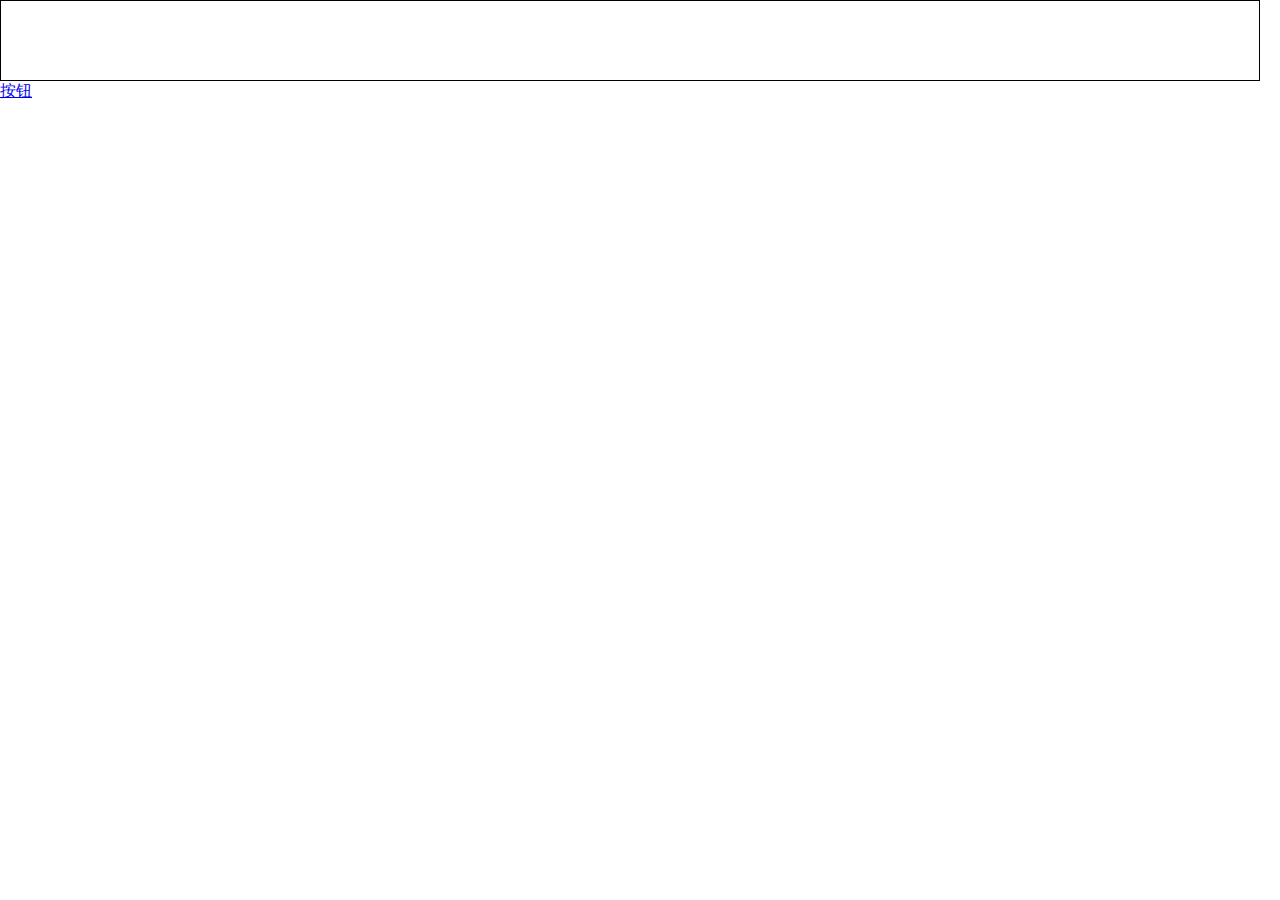
<file: test/index.html>
<!DOCTYPE HTML PUBLIC "-//W3C//DTD XHTML 1.0 Transitional//EN" "http://www.w3.org/TR/xhtml1/DTD/xhtml1-transitional.dtd">
<html xmlns="http://www.w3.org/1999/xhtml">
<head>
    <meta content="text/html; charset=utf-8" http-equiv="Content-Type">
    <script
            src="https://code.jquery.com/jquery-1.12.4.min.js"
            integrity="sha256-ZosEbRLbNQzLpnKIkEdrPv7lOy9C27hHQ+Xp8a4MxAQ="
            crossorigin="anonymous"></script>
    <title>contenteditable</title>
    <style>
        *{
            margin:0;padding:0;
        }
        .im-message-area{
            width:98%;
            padding:2px;
            height:75px;
            border:#000 solid 1px;
            background:#fff;
            font:12px/20px arial,"5b8b4f53";
            word-wrap:break-word;
            overflow-y:auto;
            line-height:1;
        }
        .ul{display:none;}
        .ul li{
            background-color:#CCC;
            width:50px;
        }
    </style>

</head>
<body>
<div contenteditable="true" id="im_message_area" class="im-message-area"><br></div>
<a href="javascript:void(0)" id="button">按钮</a>
<ul class="ul">
    <li>(笑)</li>
    <li>(哭)</li>
    <li>(乐)</li>
</ul>
<script>
    var cursor = 0; // 光标位置
    document.onselectionchange = function () {
        var range = document.selection.createRange();
        var srcele = range.parentElement();//获取到当前元素
        var copy = document.body.createTextRange();
        copy.moveToElementText(srcele);
        for (cursor = 0; copy.compareEndPoints("StartToStart", range) < 0; cursor++) {
            copy.moveStart("character", 1);//改变光标位置，实际上我们是在记录cursor的数量.
        }
    }
</script>
</body>
</html>
</file>
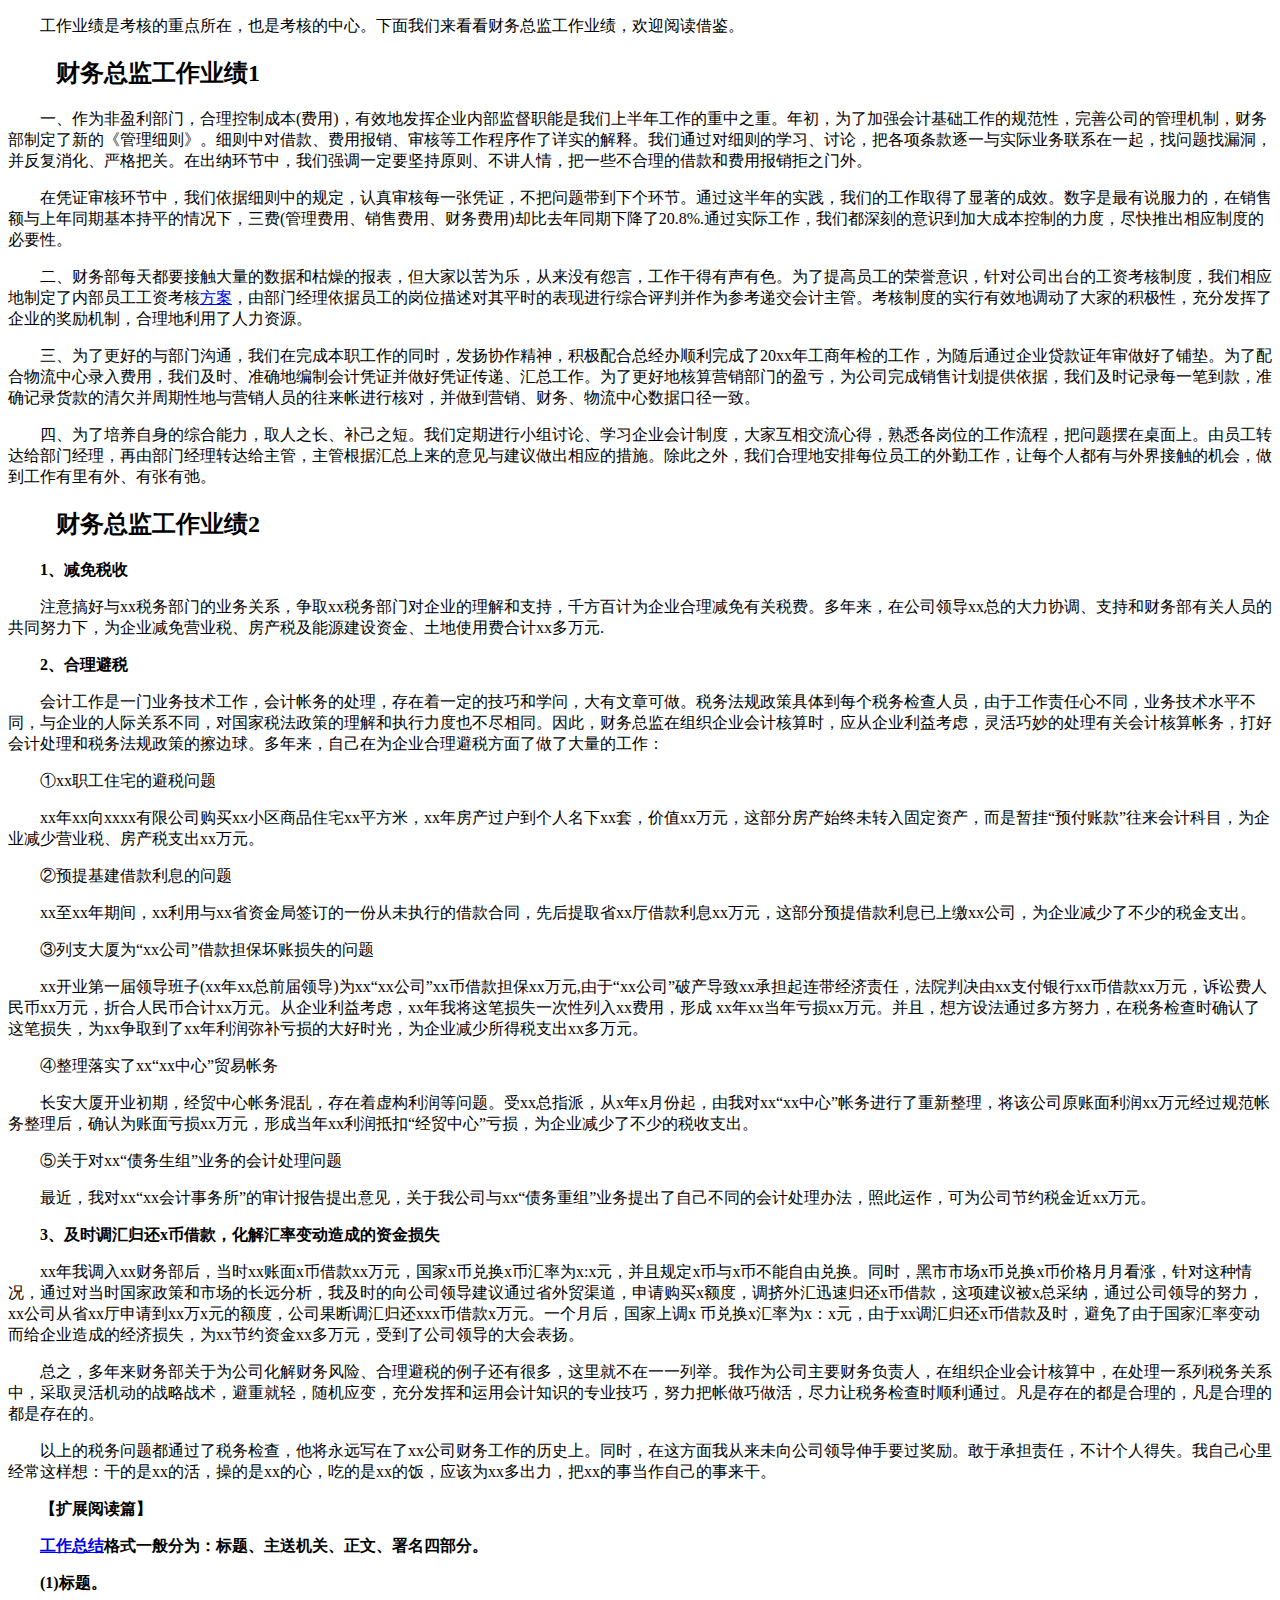
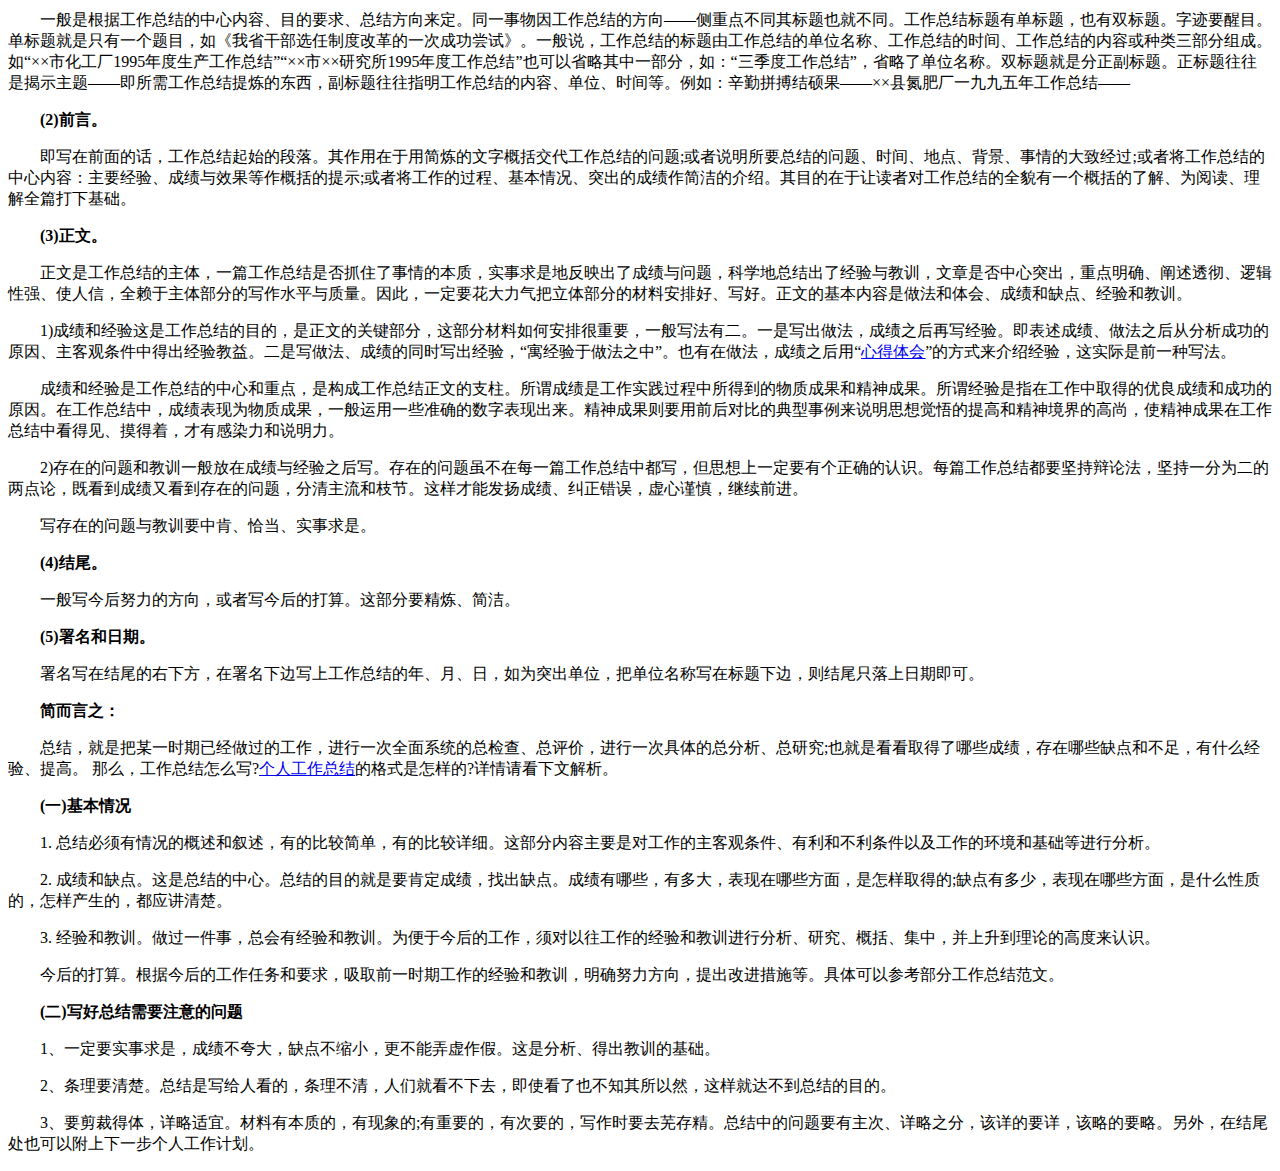
<file: lunwen.html>
<!DOCTYPE html>
<html lang="en">
<head>
    <meta charset="UTF-8">
    <title>Title</title>
</head>
<body>
<div class="content"><p>　　工作业绩是考核的重点所在，也是考核的中心。下面我们来看看财务总监工作业绩，欢迎阅读借鉴。</p><h2>　　财务总监工作业绩1</h2><p>　　一、作为非盈利部门，合理控制成本(费用)，有效地发挥企业内部监督职能是我们上半年工作的重中之重。年初，为了加强会计基础工作的规范性，完善公司的管理机制，财务部制定了新的《管理细则》。细则中对借款、费用报销、审核等工作程序作了详实的解释。我们通过对细则的学习、讨论，把各项条款逐一与实际业务联系在一起，找问题找漏洞，并反复消化、严格把关。在出纳环节中，我们强调一定要坚持原则、不讲人情，把一些不合理的借款和费用报销拒之门外。</p><p>　　在凭证审核环节中，我们依据细则中的规定，认真审核每一张凭证，不把问题带到下个环节。通过这半年的实践，我们的工作取得了显著的成效。数字是最有说服力的，在销售额与上年同期基本持平的情况下，三费(管理费用、销售费用、财务费用)却比去年同期下降了20.8%.通过实际工作，我们都深刻的意识到加大成本控制的力度，尽快推出相应制度的必要性。</p><p>　　二、财务部每天都要接触大量的数据和枯燥的报表，但大家以苦为乐，从来没有怨言，工作干得有声有色。为了提高员工的荣誉意识，针对公司出台的工资考核制度，我们相应地制定了内部员工工资考核<a href="https://www.unjs.com/fanwenwang/ghfa/" target="_blank"><u>方案</u></a>，由部门经理依据员工的岗位描述对其平时的表现进行综合评判并作为参考递交会计主管。考核制度的实行有效地调动了大家的积极性，充分发挥了企业的奖励机制，合理地利用了人力资源。</p><p>　　三、为了更好的与部门沟通，我们在完成本职工作的同时，发扬协作精神，积极配合总经办顺利完成了20xx年工商年检的工作，为随后通过企业贷款证年审做好了铺垫。为了配合物流中心录入费用，我们及时、准确地编制会计凭证并做好凭证传递、汇总工作。为了更好地核算营销部门的盈亏，为公司完成销售计划提供依据，我们及时记录每一笔到款，准确记录货款的清欠并周期性地与营销人员的往来帐进行核对，并做到营销、财务、物流中心数据口径一致。</p><p>　　四、为了培养自身的综合能力，取人之长、补己之短。我们定期进行小组讨论、学习企业会计制度，大家互相交流心得，熟悉各岗位的工作流程，把问题摆在桌面上。由员工转达给部门经理，再由部门经理转达给主管，主管根据汇总上来的意见与建议做出相应的措施。除此之外，我们合理地安排每位员工的外勤工作，让每个人都有与外界接触的机会，做到工作有里有外、有张有弛。</p><h2>　　财务总监工作业绩2</h2><p>　　<strong>1、减免税收</strong></p><p>　　注意搞好与xx税务部门的业务关系，争取xx税务部门对企业的理解和支持，千方百计为企业合理减免有关税费。多年来，在公司领导xx总的大力协调、支持和财务部有关人员的共同努力下，为企业减免营业税、房产税及能源建设资金、土地使用费合计xx多万元.</p><p>　　<strong>2、合理避税</strong></p><p>　　会计工作是一门业务技术工作，会计帐务的处理，存在着一定的技巧和学问，大有文章可做。税务法规政策具体到每个税务检查人员，由于工作责任心不同，业务技术水平不同，与企业的人际关系不同，对国家税法政策的理解和执行力度也不尽相同。因此，财务总监在组织企业会计核算时，应从企业利益考虑，灵活巧妙的处理有关会计核算帐务，打好会计处理和税务法规政策的擦边球。多年来，自己在为企业合理避税方面了做了大量的工作：</p><p>　　①xx职工住宅的避税问题</p><p>　　xx年xx向xxxx有限公司购买xx小区商品住宅xx平方米，xx年房产过户到个人名下xx套，价值xx万元，这部分房产始终未转入固定资产，而是暂挂“预付账款”往来会计科目，为企业减少营业税、房产税支出xx万元。</p><p>　　②预提基建借款利息的问题</p><p>　　xx至xx年期间，xx利用与xx省资金局签订的一份从未执行的借款合同，先后提取省xx厅借款利息xx万元，这部分预提借款利息已上缴xx公司，为企业减少了不少的税金支出。</p><p>　　③列支大厦为“xx公司”借款担保坏账损失的问题</p><p>　　xx开业第一届领导班子(xx年xx总前届领导)为xx“xx公司”xx币借款担保xx万元,由于“xx公司”破产导致xx承担起连带经济责任，法院判决由xx支付银行xx币借款xx万元，诉讼费人民币xx万元，折合人民币合计xx万元。从企业利益考虑，xx年我将这笔损失一次性列入xx费用，形成 xx年xx当年亏损xx万元。并且，想方设法通过多方努力，在税务检查时确认了这笔损失，为xx争取到了xx年利润弥补亏损的大好时光，为企业减少所得税支出xx多万元。</p><p>　　④整理落实了xx“xx中心”贸易帐务</p><p>　　长安大厦开业初期，经贸中心帐务混乱，存在着虚构利润等问题。受xx总指派，从x年x月份起，由我对xx“xx中心”帐务进行了重新整理，将该公司原账面利润xx万元经过规范帐务整理后，确认为账面亏损xx万元，形成当年xx利润抵扣“经贸中心”亏损，为企业减少了不少的税收支出。</p><p>　　⑤关于对xx“债务生组”业务的会计处理问题</p><p>　　最近，我对xx“xx会计事务所”的审计报告提出意见，关于我公司与xx“债务重组”业务提出了自己不同的会计处理办法，照此运作，可为公司节约税金近xx万元。</p><p>　　<strong>3、及时调汇归还x币借款，化解汇率变动造成的资金损失</strong></p><p>　　xx年我调入xx财务部后，当时xx账面x币借款xx万元，国家x币兑换x币汇率为x:x元，并且规定x币与x币不能自由兑换。同时，黑市市场x币兑换x币价格月月看涨，针对这种情况，通过对当时国家政策和市场的长远分析，我及时的向公司领导建议通过省外贸渠道，申请购买x额度，调挤外汇迅速归还x币借款，这项建议被x总采纳，通过公司领导的努力，xx公司从省xx厅申请到xx万x元的额度，公司果断调汇归还xxx币借款x万元。一个月后，国家上调x 币兑换x汇率为x：x元，由于xx调汇归还x币借款及时，避免了由于国家汇率变动而给企业造成的经济损失，为xx节约资金xx多万元，受到了公司领导的大会表扬。</p><p>　　总之，多年来财务部关于为公司化解财务风险、合理避税的例子还有很多，这里就不在一一列举。我作为公司主要财务负责人，在组织企业会计核算中，在处理一系列税务关系中，采取灵活机动的战略战术，避重就轻，随机应变，充分发挥和运用会计知识的专业技巧，努力把帐做巧做活，尽力让税务检查时顺利通过。凡是存在的都是合理的，凡是合理的都是存在的。</p><p>　　以上的税务问题都通过了税务检查，他将永远写在了xx公司财务工作的历史上。同时，在这方面我从来未向公司领导伸手要过奖励。敢于承担责任，不计个人得失。我自己心里经常这样想：干的是xx的活，操的是xx的心，吃的是xx的饭，应该为xx多出力，把xx的事当作自己的事来干。</p><p>　　<strong>【扩展阅读篇】</strong></p><p>　　<strong><a href="https://www.unjs.com/gongzuozongjie/" target="_blank"><u>工作总结</u></a>格式一般分为：标题、主送机关、正文、署名四部分。</strong></p><p>　　<strong>(1)标题。</strong></p><p>　　一般是根据工作总结的中心内容、目的要求、总结方向来定。同一事物因工作总结的方向——侧重点不同其标题也就不同。工作总结标题有单标题，也有双标题。字迹要醒目。单标题就是只有一个题目，如《我省干部选任制度改革的一次成功尝试》。一般说，工作总结的标题由工作总结的单位名称、工作总结的时间、工作总结的内容或种类三部分组成。如“××市化工厂1995年度生产工作总结”“××市××研究所1995年度工作总结”也可以省略其中一部分，如：“三季度工作总结”，省略了单位名称。双标题就是分正副标题。正标题往往是揭示主题——即所需工作总结提炼的东西，副标题往往指明工作总结的内容、单位、时间等。例如：辛勤拼搏结硕果——××县氮肥厂一九九五年工作总结——</p><p>　　<strong>(2)前言。</strong></p><p>　　即写在前面的话，工作总结起始的段落。其作用在于用简炼的文字概括交代工作总结的问题;或者说明所要总结的问题、时间、地点、背景、事情的大致经过;或者将工作总结的中心内容：主要经验、成绩与效果等作概括的提示;或者将工作的过程、基本情况、突出的成绩作简洁的介绍。其目的在于让读者对工作总结的全貌有一个概括的了解、为阅读、理解全篇打下基础。</p><p>　　<strong>(3)正文。</strong></p><p>　　正文是工作总结的主体，一篇工作总结是否抓住了事情的本质，实事求是地反映出了成绩与问题，科学地总结出了经验与教训，文章是否中心突出，重点明确、阐述透彻、逻辑性强、使人信，全赖于主体部分的写作水平与质量。因此，一定要花大力气把立体部分的材料安排好、写好。正文的基本内容是做法和体会、成绩和缺点、经验和教训。</p><p>　　1)成绩和经验这是工作总结的目的，是正文的关键部分，这部分材料如何安排很重要，一般写法有二。一是写出做法，成绩之后再写经验。即表述成绩、做法之后从分析成功的原因、主客观条件中得出经验教益。二是写做法、成绩的同时写出经验，“寓经验于做法之中”。也有在做法，成绩之后用“<a href="https://www.unjs.com/fanwenwang/xdth/" target="_blank"><u>心得体会</u></a>”的方式来介绍经验，这实际是前一种写法。</p><p>　　成绩和经验是工作总结的中心和重点，是构成工作总结正文的支柱。所谓成绩是工作实践过程中所得到的物质成果和精神成果。所谓经验是指在工作中取得的优良成绩和成功的原因。在工作总结中，成绩表现为物质成果，一般运用一些准确的数字表现出来。精神成果则要用前后对比的典型事例来说明思想觉悟的提高和精神境界的高尚，使精神成果在工作总结中看得见、摸得着，才有感染力和说明力。</p><p>　　2)存在的问题和教训一般放在成绩与经验之后写。存在的问题虽不在每一篇工作总结中都写，但思想上一定要有个正确的认识。每篇工作总结都要坚持辩论法，坚持一分为二的两点论，既看到成绩又看到存在的问题，分清主流和枝节。这样才能发扬成绩、纠正错误，虚心谨慎，继续前进。</p><p>　　写存在的问题与教训要中肯、恰当、实事求是。</p><p>　　<strong>(4)结尾。</strong></p><p>　　一般写今后努力的方向，或者写今后的打算。这部分要精炼、简洁。</p><p>　　<strong>(5)署名和日期。</strong></p><p>　　署名写在结尾的右下方，在署名下边写上工作总结的年、月、日，如为突出单位，把单位名称写在标题下边，则结尾只落上日期即可。</p><p>　　<strong>简而言之：</strong></p><p>　　总结，就是把某一时期已经做过的工作，进行一次全面系统的总检查、总评价，进行一次具体的总分析、总研究;也就是看看取得了哪些成绩，存在哪些缺点和不足，有什么经验、提高。 那么，工作总结怎么写?<a href="https://www.unjs.com/fanwenwang/gerengongzuozongjie/" target="_blank"><u>个人工作总结</u></a>的格式是怎样的?详情请看下文解析。</p><p>　　<strong>(一)基本情况</strong></p><p>　　1. 总结必须有情况的概述和叙述，有的比较简单，有的比较详细。这部分内容主要是对工作的主客观条件、有利和不利条件以及工作的环境和基础等进行分析。</p><p>　　2. 成绩和缺点。这是总结的中心。总结的目的就是要肯定成绩，找出缺点。成绩有哪些，有多大，表现在哪些方面，是怎样取得的;缺点有多少，表现在哪些方面，是什么性质的，怎样产生的，都应讲清楚。</p><p>　　3. 经验和教训。做过一件事，总会有经验和教训。为便于今后的工作，须对以往工作的经验和教训进行分析、研究、概括、集中，并上升到理论的高度来认识。</p><p>　　今后的打算。根据今后的工作任务和要求，吸取前一时期工作的经验和教训，明确努力方向，提出改进措施等。具体可以参考部分工作总结范文。</p><p>　　<strong>(二)写好总结需要注意的问题</strong></p><p>　　1、一定要实事求是，成绩不夸大，缺点不缩小，更不能弄虚作假。这是分析、得出教训的基础。</p><p>　　2、条理要清楚。总结是写给人看的，条理不清，人们就看不下去，即使看了也不知其所以然，这样就达不到总结的目的。</p><p>　　3、要剪裁得体，详略适宜。材料有本质的，有现象的;有重要的，有次要的，写作时要去芜存精。总结中的问题要有主次、详略之分，该详的要详，该略的要略。另外，在结尾处也可以附上下一步个人工作计划。</p></div>
</body>
</html>
</file>
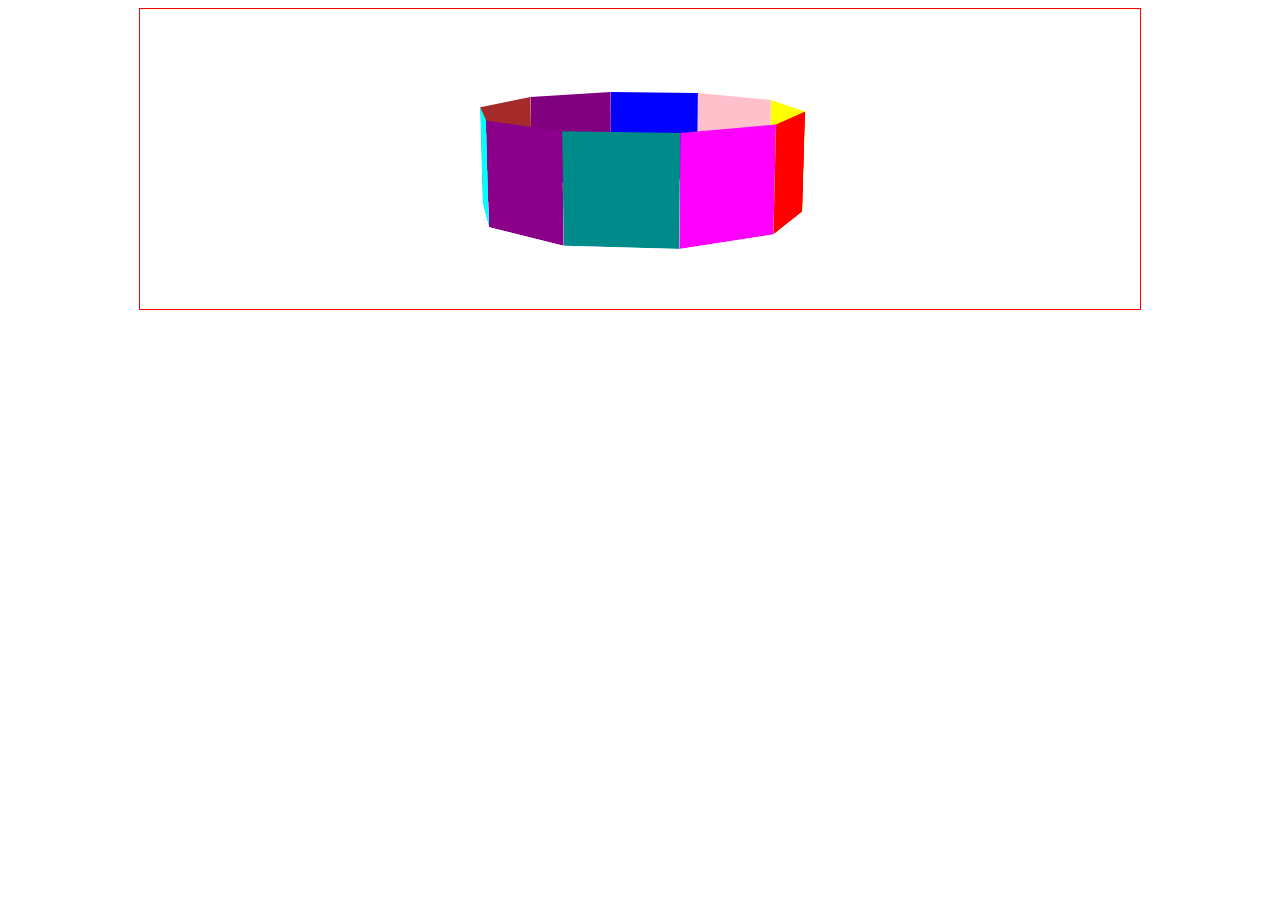
<file: preserve.html>
<!DOCTYPE html>
<html lang="en">
<head>
    <meta charset="UTF-8">
    <title>preserve-3d</title>
    <style>
        .stage {
            width: 900px;
            height: 100px;
            margin: 0 auto;
            padding: 100px 50px;
            position: relative;
            perspective: 1000px;
            border: 1px solid red;
        }
        .container{
            width: 100px;
            height: 100px;
            transform-style: preserve-3d;
            transform: rotateX(-10deg) rotateY(30deg);
            position: absolute;
            left: 50%;
            top: 50%;
            margin-top: -50px;
            margin-left: -50px;
        }
        .stage > div > div{
            width: 100px;
            height: 100px;
            box-sizing: border-box;
            padding: 10px;
            background-color: green;
            position: absolute;
            left: 50%;
            top: 50%;
            margin-left: -50px;
            margin-top: -50px;
        }
        #div1{
            transform: rotateY(36deg) translateZ(154px);
            background: red;
        }
        #div2{
            transform: rotateY(72deg) translateZ(154px);
            background: yellow;
        }
        #div3{
            transform: rotateY(108deg) translateZ(154px);
            background: pink;
        }
        #div4{
            transform: rotateY(144deg) translateZ(154px);
            background: blue;
        }
        #div5{
            transform: rotateY(180deg) translateZ(154px);
            background: purple;
        }
        #div6{
            transform: rotateY(216deg) translateZ(154px);
            background: brown;
        }
        #div7{
            transform: rotateY(252deg) translateZ(154px);
            background: cyan;
        }
        #div8{
            transform: rotateY(288deg) translateZ(154px);
            background: darkmagenta;
        }
        #div9{
            transform: rotateY(324deg) translateZ(154px);
            background: darkcyan;
        }
        #div10{
            transform: rotateY(360deg) translateZ(154px);
            background: fuchsia;
        }
    </style>
</head>
<body>
<div class="stage">
    <div class="container">
        <div id="div1"></div>
        <div id="div2"></div>
        <div id="div3"></div>
        <div id="div4"></div>
        <div id="div5"></div>
        <div id="div6"></div>
        <div id="div7"></div>
        <div id="div8"></div>
        <div id="div9"></div>
        <div id="div10"></div>
    </div>
</div>
</body>
</html>
</file>
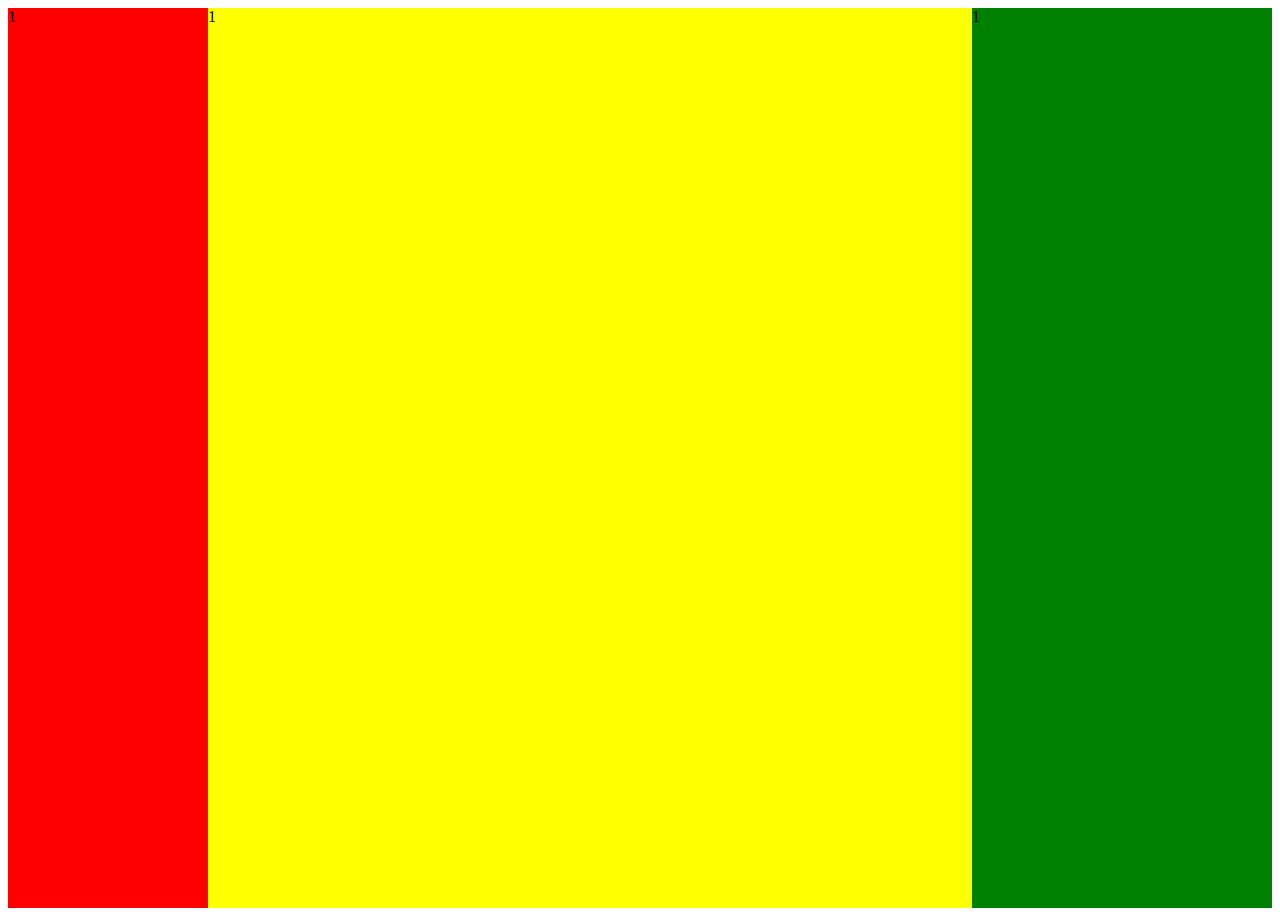
<file: test.html>
<!DOCTYPE html>
<html lang="en">
<head>
    <meta charset="UTF-8">
    <title>Title</title>
    <style>
        .box{
            display: flex;
            height: 100vh;
        }

        .box > div:nth-child(1){
            width: 200px;
            background: red;
        }

        .box > div:nth-child(2){
            flex: 1;
            background: yellow;
        }

        .box > div:nth-child(3){
            width: 300px;
            background: green;
        }
    </style>
</head>
<body>
<div class="box">
    <div>1</div>
    <div>1</div>
    <div>1</div>
</div>
</body>
</html>
</file>
